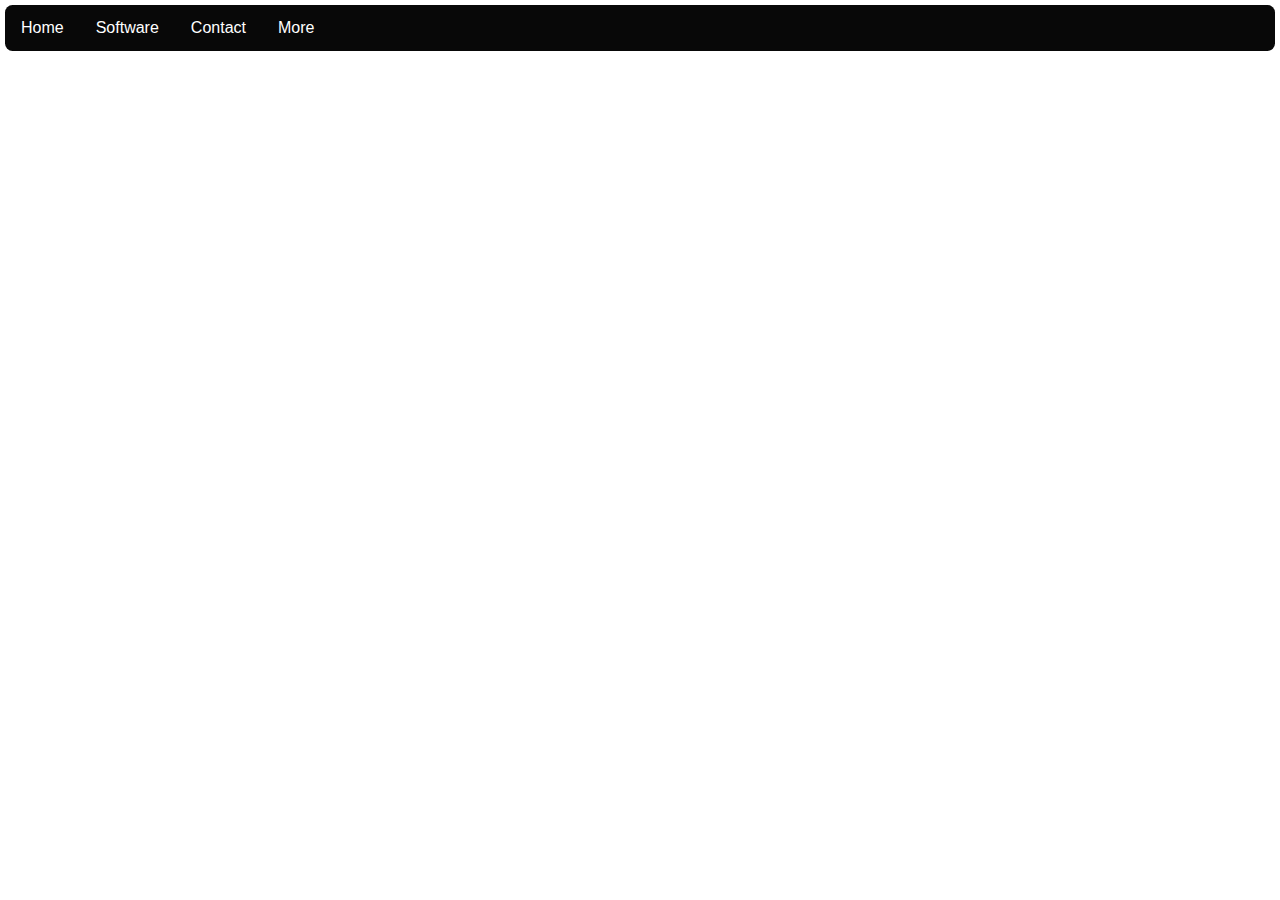
<file: index.html>
<!DOCTYPE html>
<html lang="en">
  <head>
    <meta charset="UTF-8">
    <meta name="viewport" content="width=device-width, initial-scale=1.0">
    <meta http-equiv="X-UA-Compatible" content="ie=edge">
    <title>Stari-Div - Home</title>
    <link rel="stylesheet" href="style.css">
  </head>
  <body>

    <ul>
        <li><a href="#home">Home</a></li>
        <li><a href="#news">Software</a></li>
        <li><a href="#contact">Contact</a></li>
        <li><a href="#about">More</a></li>
    </ul>

    <script src="index.js"></script>
  </body>
</html>
</file>
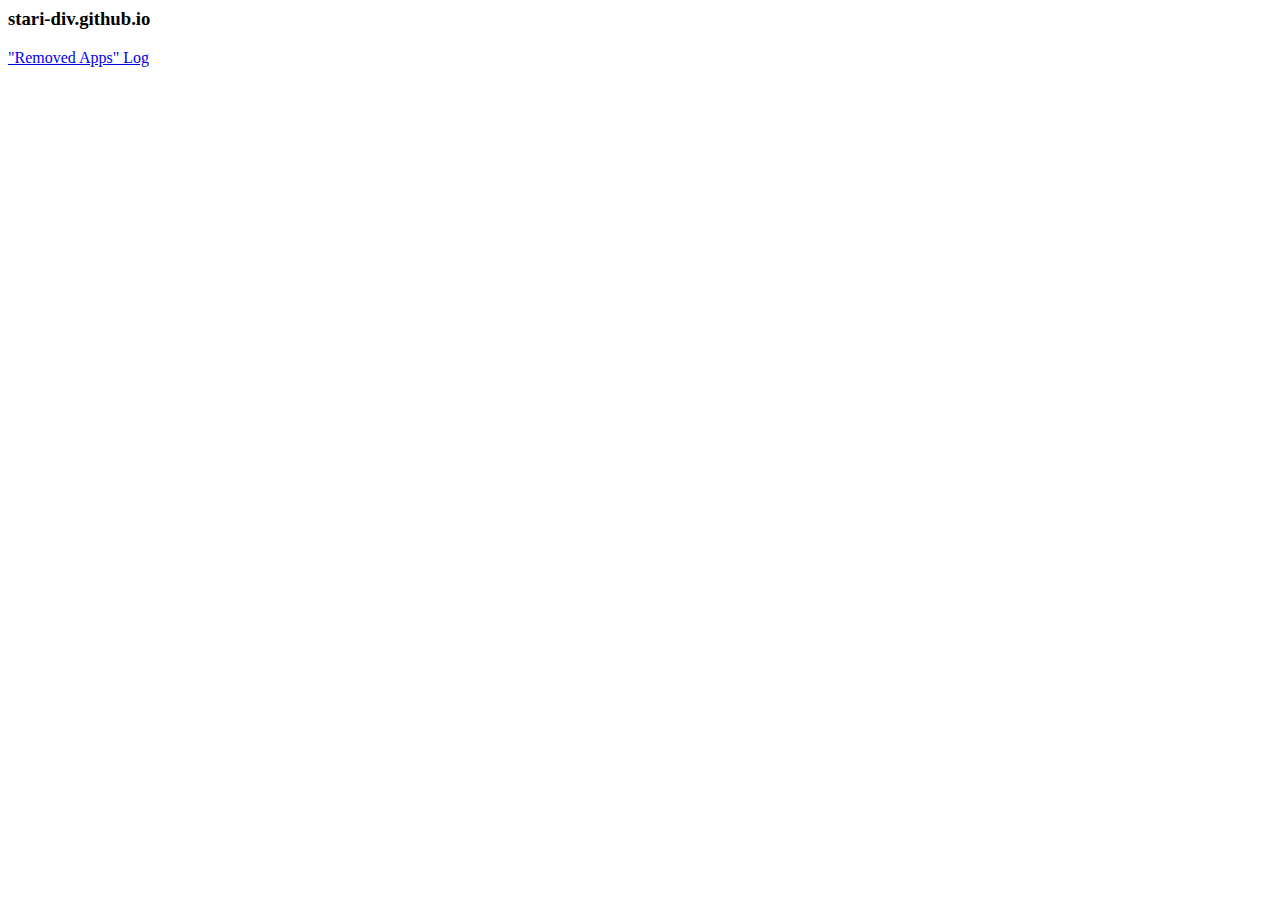
<file: static/downloads.html>
<html lang="en">
<head>
    <meta charset="UTF-8">
    <meta name="viewport" content="width=device-width, initial-scale=1.0">
    <title>stari-div</title>
</head>
<body>
    <h3>stari-div.github.io</h3>
    <a href="/Downloads/Download-Pages/download-1.html">"Removed Apps" Log</a>
</body>
</html>
</file>
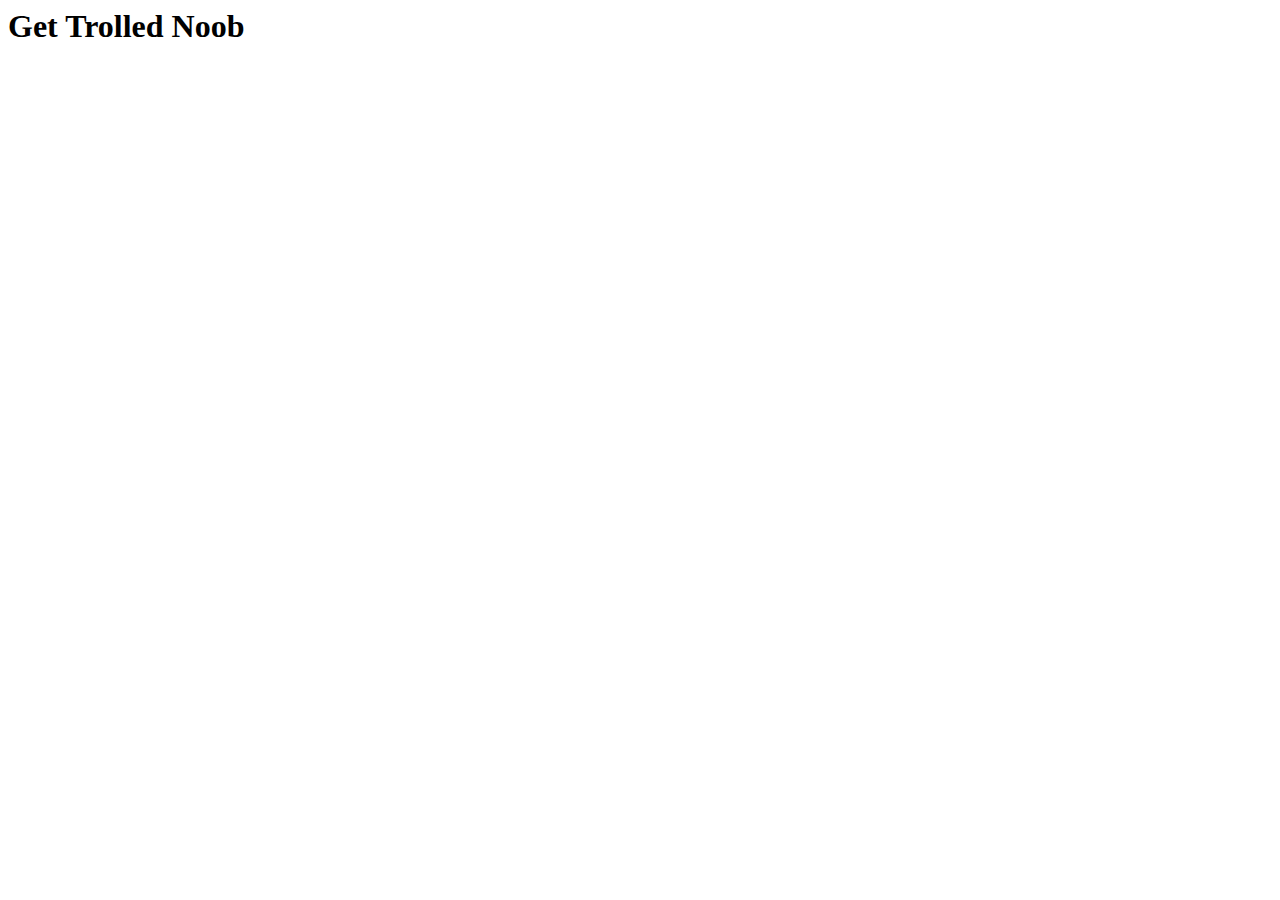
<file: static/troll.html>
<html lang="en">
<head>
    <meta charset="UTF-8">
    <meta name="viewport" content="width=device-width, initial-scale=1.0">
    <title>Haha</title>
</head>
<body>
    <h1>Get Trolled Noob</h1>
</body>
</html>
</file>
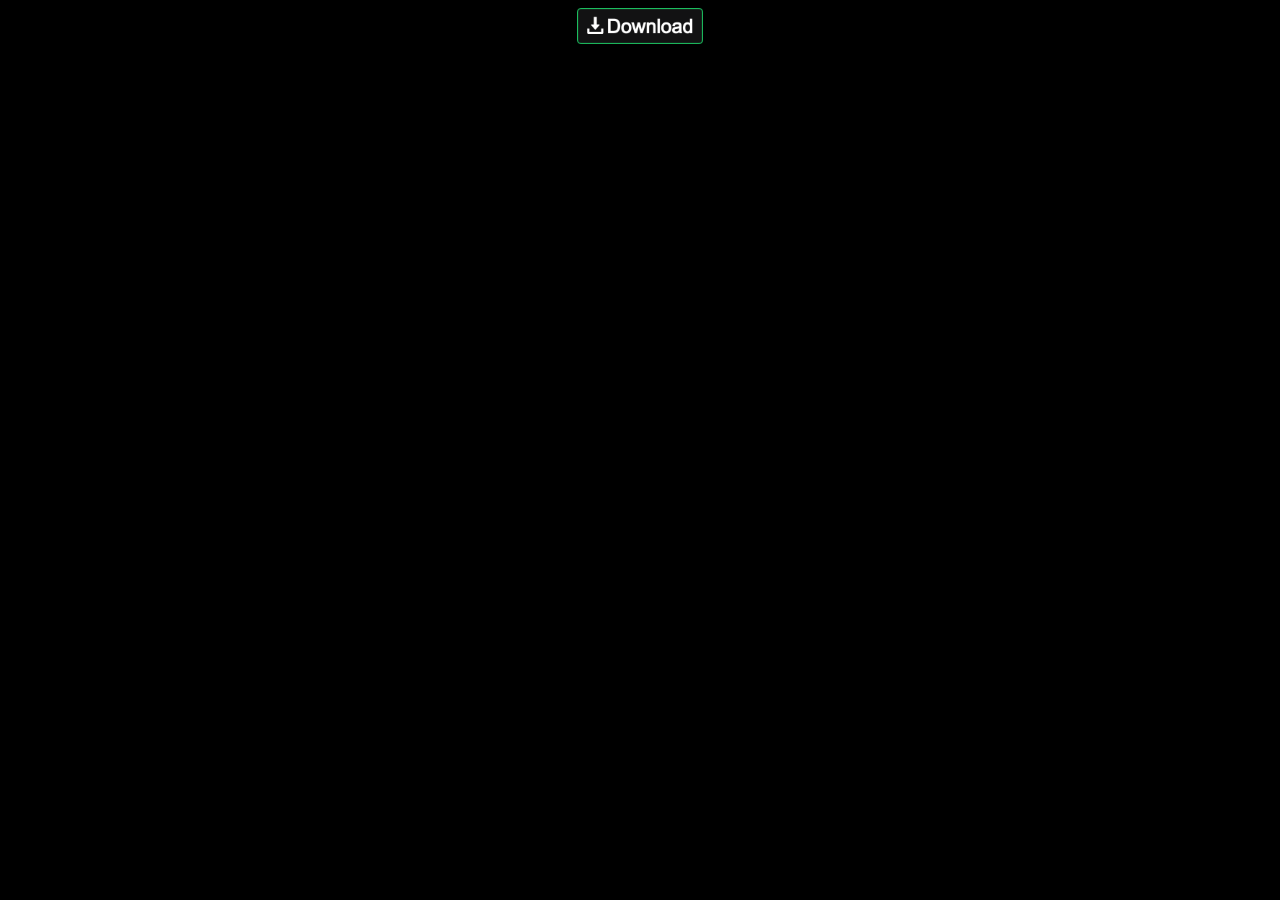
<file: Downloads/Download-Pages/download-1.html>
<html lang="en">
<head>
    <meta charset="UTF-8">
    <meta name="viewport" content="width=device-width, initial-scale=1.0">
    <title>Links - Downloads</title>
    <link rel="stylesheet" href="/Downloads/download.css">
</head>
<body>

    <a href="/Downloads/Download-Files/Removed Apps.html" download>
        <img class="img" src="/img/download-icon.png" alt="Download-Image">
    </a>

</body>
</html>
</file>
<file: style.css>
body {
  margin: 0;
  padding: 0;
}

/* Nav */

h2, p {
  margin: 10px;
}

ul {
  list-style-type: none;
  margin: 5px;
  padding: 0px;
  overflow: hidden;
  background-color: #080808;
  border-radius: 7.5px;
}

ul li {
  float: left;
  font-family: Arial, Helvetica, sans-serif;
}

ul li a {
  display: block;
  color: white;
  text-align: center;
  padding: 14px 16px;
  text-decoration: none;
}

ul li a:hover {
  background-color: #001f05;
  font-weight: bold;

/* Fonts */

.p1 {
  font-family: Arial, Helvetica, sans-serif;
}

.p2 {
  font-family: Arial, Helvetica, sans-serif;
}

.p3 {
  font-family: Arial, Helvetica, sans-serif;
}
</file>
<file: Downloads/download.css>
body {
    background-color: black;
}

img {
  display: block;
  margin-left: auto;
  margin-right: auto;
  margin-top: auto;
  margin-bottom: auto;
  
  width: 10%;
  max-width: 50%;
  height: auto;
}
</file>
